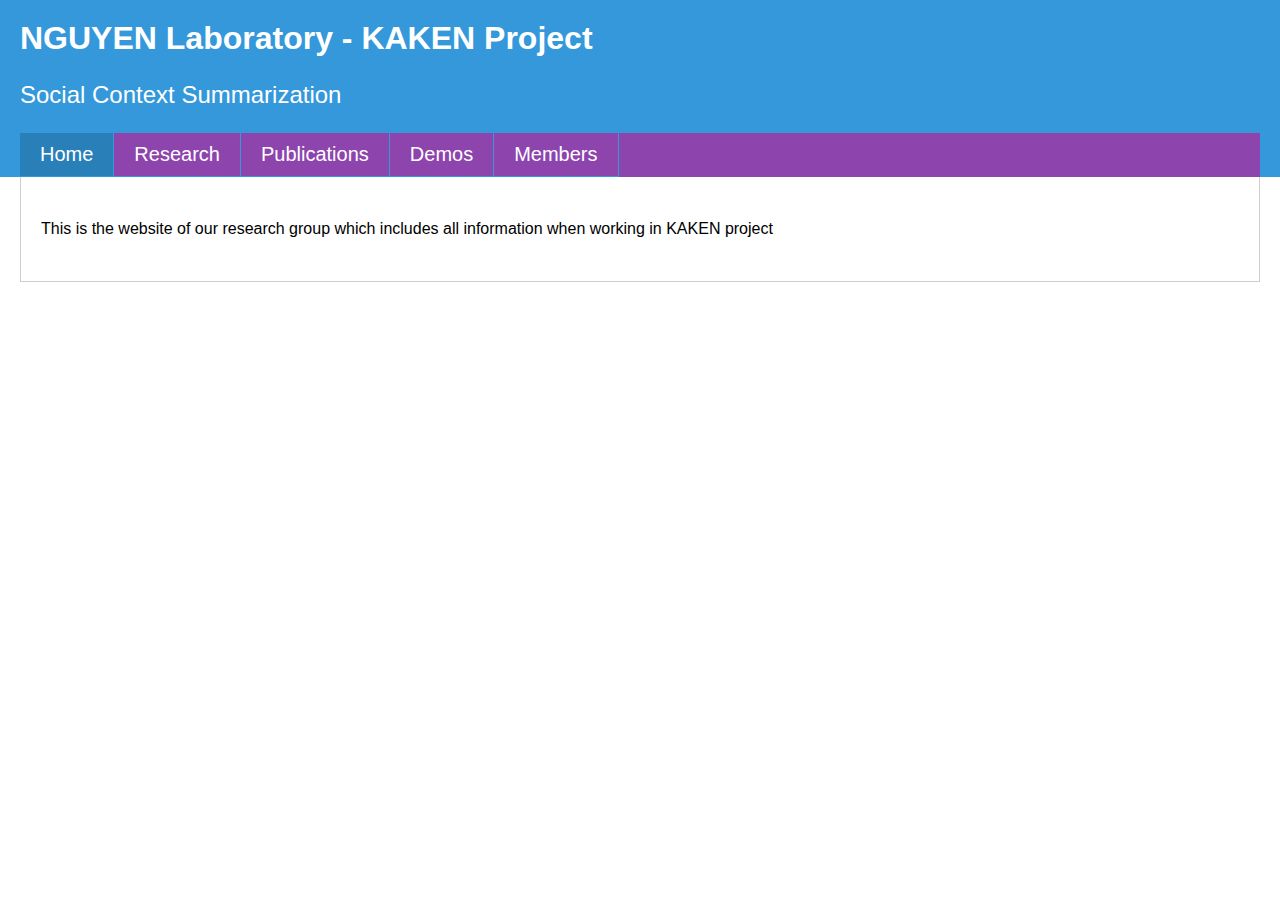
<file: index.html>
<!DOCTYPE html>
<html>
  <head>
    <title>NGUYEN Laboratory - KAKEN Project</title>
    <link rel="stylesheet" href="main.css"></head><body><div class="header"><h1>NGUYEN Laboratory - KAKEN Project</h1>
  <p>Social Context Summarization</p><div class="nav-section"><ul id="nav"><li class="first active"><a href="index">Home</a></li><li><a href="research">Research</a></li><li><a href="publications">Publications</a></li><li><a href="demos">Demos</a></li><li><a href="members">Members</a></li></ul></div></div><div id="body-content"><p>This is the website of our research group which includes all information when working in KAKEN project</p></div></body></html>
</file>
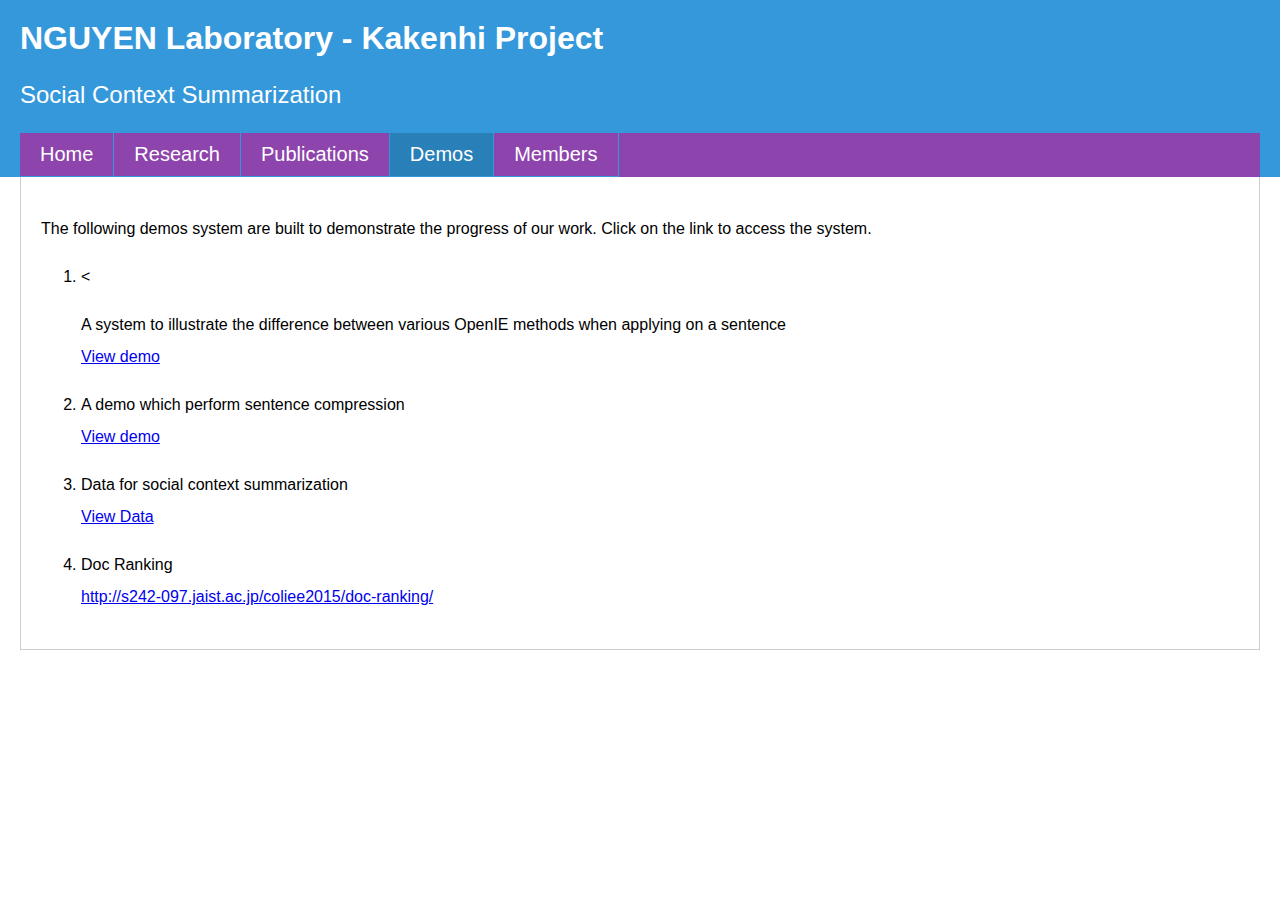
<file: demos.html>
<!DOCTYPE html><html><head><title>NGUYEN Laboratory - Kakenhi Project</title><link rel="stylesheet" href="main.css"></head>
  <body><div class="header"><h1>NGUYEN Laboratory - Kakenhi Project</h1>
    <p>Social Context Summarization</p><div class="nav-section"><ul id="nav"><li class="first "><a href="index">Home</a></li><li><a href="research">
    Research</a></li><li><a href="publications">Publications</a></li><li class="active"><a href="demos">
    Demos</a></li><li><a href="members">Members</a></li></ul></div></div><div id="body-content">
    <p>The following demos system are built to demonstrate the progress of our work. 
      Click on the link to access the system.</p><ol><li><
    <p>A system to illustrate the difference between various OpenIE methods when applying on a sentence<br>
    <a href="http://s242-097.jaist.ac.jp/relextraction/" target="_blank">View demo</a></p></li>
    <li><p>A demo which perform sentence compression<br>
      <a href="https://s242-097.jaist.ac.jp/sum/en/" target="_blank">View demo</a></p></li>
    <li><p>Data for social context summarization<br>
      <a href="https://github.com/nguyenlab/summarization-tsix" target="_blank">View Data</a></p></li>
      </p></li><li><p>Doc Ranking<br><a href="http://s242-097.jaist.ac.jp/coliee2015/doc-ranking/" 
                                        target="_blank">http://s242-097.jaist.ac.jp/coliee2015/doc-ranking/</a></p></li></ol></div></body></html>
</file>
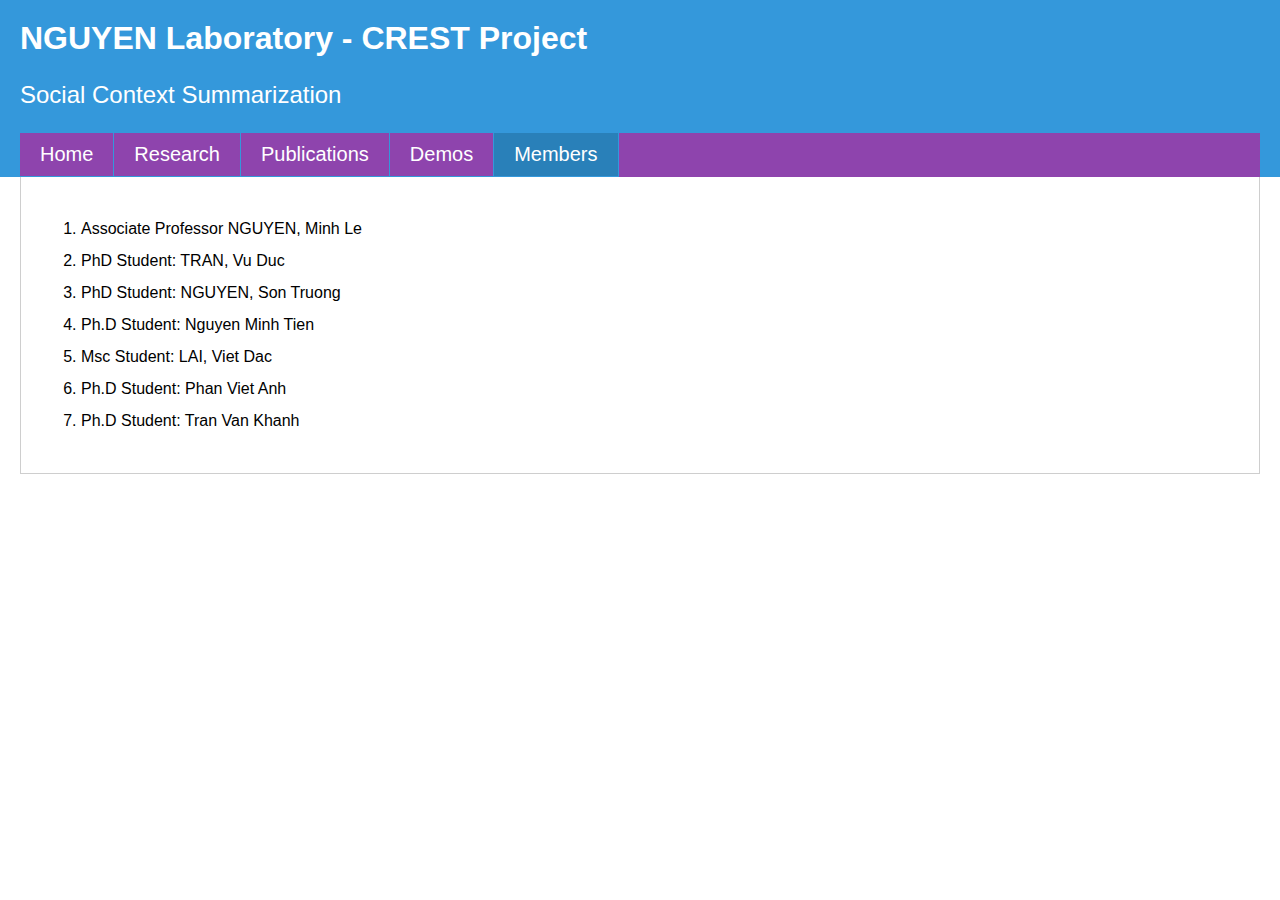
<file: members.html>
<!DOCTYPE html><html><head><title>NGUYEN Laboratory - CREST Project</title><link rel="stylesheet" href="main.css"></head><body><div class="header"><h1>NGUYEN Laboratory - CREST Project</h1><p>Social Context Summarization</p><div class="nav-section"><ul id="nav"><li class="first "><a href="index">Home</a></li><li><a href="research">Research</a></li><li><a href="publications">Publications</a></li><li><a href="demos">Demos</a></li><li class="active"><a href="members">Members</a></li></ul></div></div><div id="body-content"><ol><li>Associate Professor NGUYEN, Minh Le</li><li>PhD Student: TRAN, Vu Duc</li><li>PhD Student: NGUYEN, Son Truong</li><li>Ph.D Student: Nguyen Minh Tien</li>
  <li>Msc Student: LAI, Viet Dac</li><li>Ph.D Student: Phan Viet Anh</li><li>Ph.D Student: Tran Van Khanh</li>
  </ol></div></body>
</html>
</file>
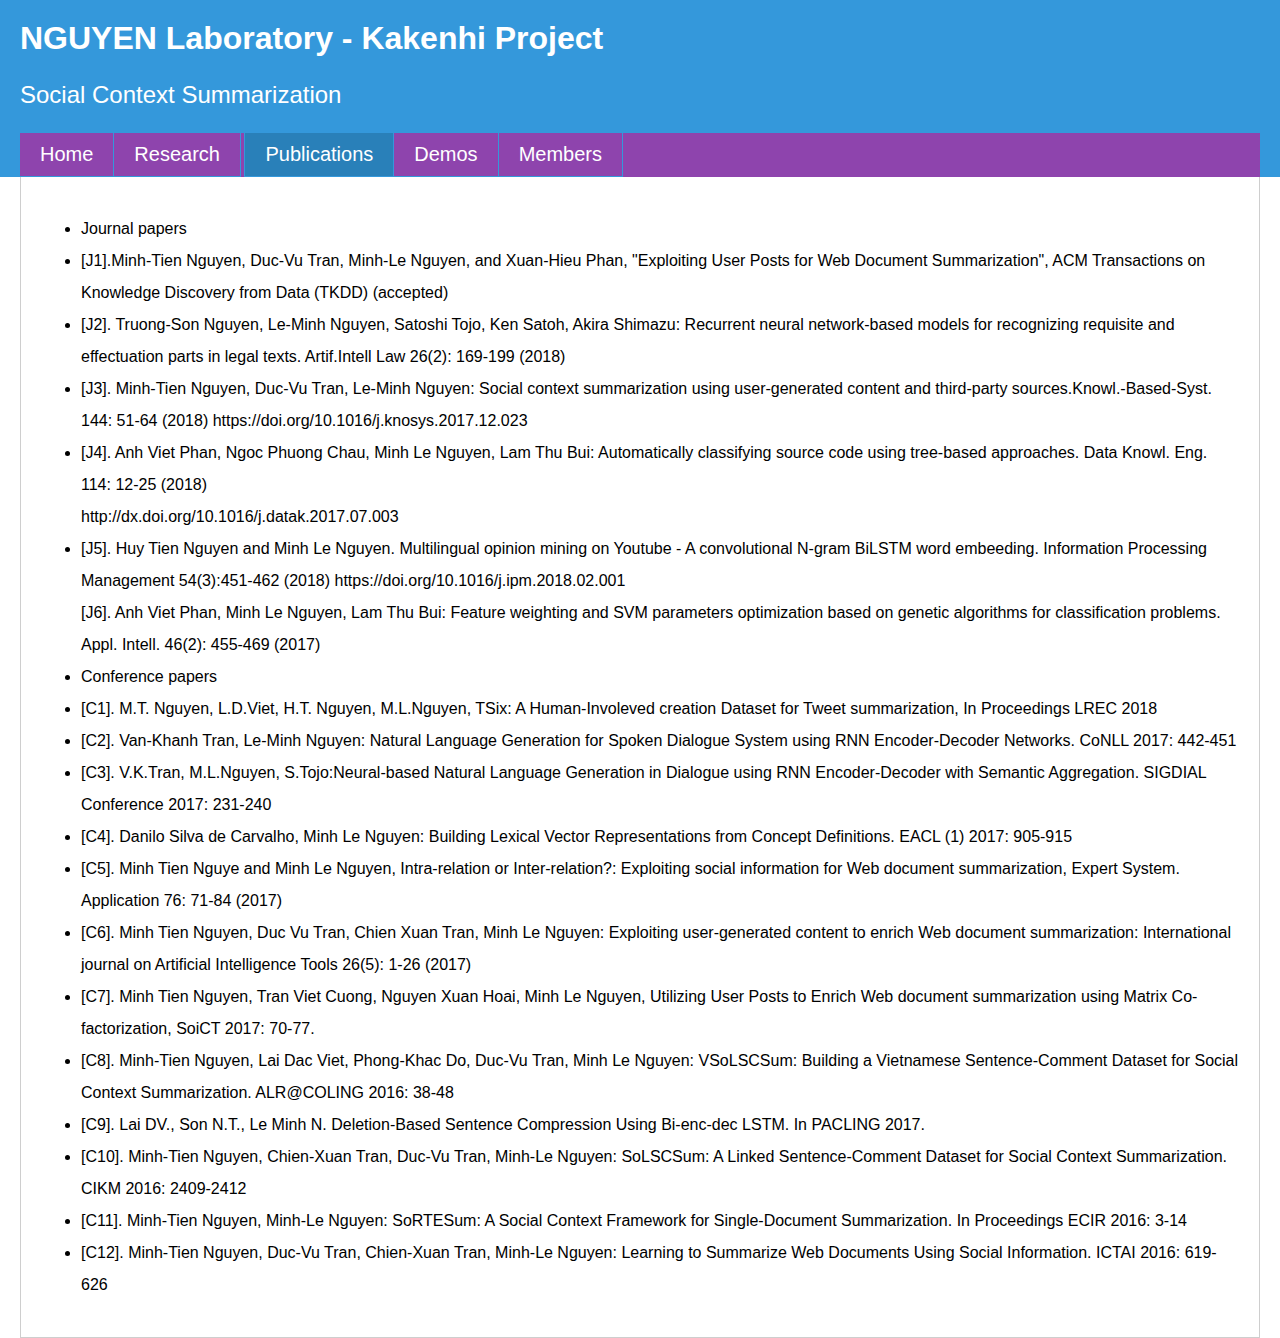
<file: publications.html>
<!DOCTYPE html><html><head><title>NGUYEN Laboratory - Kakenhi Project</title><link rel="stylesheet" href="main.css"></head><body>
 <div class="header"><h1>NGUYEN Laboratory - Kakenhi Project</h1><p>Social Context Summarization</p>
     <div class="nav-section"><ul id="nav"><li class="first "><a href="index">Home</a></li><li><a href="research">Research</a></li>
      <li class="active"><a href="publications">Publications</a></li><li><a href="demos">Demos</a></li><li><a href="members">Members</a></li></ul></div></div><div id="body-content"><ul>
 <li> Journal papers </li> 
  <li> [J1].Minh-Tien Nguyen, Duc-Vu Tran, Minh-Le Nguyen, and Xuan-Hieu Phan, "Exploiting User Posts for Web Document Summarization", ACM Transactions on Knowledge Discovery from Data (TKDD) (accepted) </li>
  <li> [J2].	Truong-Son Nguyen, Le-Minh Nguyen, Satoshi Tojo, Ken Satoh, Akira Shimazu:  Recurrent neural network-based models for recognizing requisite and effectuation parts in legal texts. Artif.Intell Law 26(2): 169-199 (2018)</li>
  <li> [J3].	Minh-Tien Nguyen, Duc-Vu Tran, Le-Minh Nguyen: Social context summarization using user-generated content and third-party sources.Knowl.-Based-Syst. 144: 51-64 (2018)
    https://doi.org/10.1016/j.knosys.2017.12.023</li>
   <li>[J4].	Anh Viet Phan, Ngoc Phuong Chau, Minh Le Nguyen, Lam Thu Bui: Automatically classifying source code using tree-based approaches. Data Knowl. Eng. 114: 12-25 (2018)</li>
    http://dx.doi.org/10.1016/j.datak.2017.07.003</li>
    <li> [J5].	Huy Tien Nguyen and Minh Le Nguyen.   Multilingual opinion mining on Youtube - A convolutional N-gram BiLSTM word embeeding.  Information Processing Management 54(3):451-462 (2018)
    https://doi.org/10.1016/j.ipm.2018.02.001</li>
    </li>[J6].	Anh Viet Phan, Minh Le Nguyen, Lam Thu Bui: Feature weighting and SVM parameters optimization based on genetic algorithms for classification problems. Appl. Intell. 46(2): 455-469 (2017)</li>
 <li> Conference papers </li> 
<li> [C1].	M.T. Nguyen, L.D.Viet, H.T. Nguyen, M.L.Nguyen,  TSix: A Human-Involeved creation Dataset for Tweet summarization, In Proceedings LREC 2018
 </li>
<li>[C2].	Van-Khanh Tran, Le-Minh Nguyen: Natural Language Generation for Spoken Dialogue System using RNN Encoder-Decoder Networks. CoNLL 2017: 442-451
</li>
<li>[C3].	V.K.Tran, M.L.Nguyen, S.Tojo:Neural-based Natural Language Generation in Dialogue using RNN Encoder-Decoder with Semantic Aggregation. SIGDIAL Conference 2017: 231-240
 </li>
 <li>[C4].	Danilo Silva de Carvalho, Minh Le Nguyen:
Building Lexical Vector Representations from Concept Definitions. EACL (1) 2017: 905-915
 </li>
 <li> [C5].	Minh Tien Nguye and Minh Le Nguyen, Intra-relation or Inter-relation?: Exploiting social information for Web document summarization, Expert System. Application 76: 71-84 (2017)
 </li>
 <li> [C6].	Minh Tien Nguyen, Duc Vu Tran, Chien Xuan Tran, Minh Le Nguyen: Exploiting user-generated content to enrich Web document summarization:  International journal on Artificial Intelligence Tools 26(5): 1-26 (2017)
 </li>
  <li> [C7].	Minh Tien Nguyen, Tran Viet Cuong, Nguyen Xuan Hoai, Minh Le Nguyen, Utilizing User Posts to Enrich Web document summarization using Matrix Co-factorization, SoiCT 2017: 70-77.
 </li>
<li>   [C8].	Minh-Tien Nguyen, Lai Dac Viet, Phong-Khac Do, Duc-Vu Tran, Minh Le Nguyen: VSoLSCSum: Building a Vietnamese Sentence-Comment Dataset for Social Context Summarization. ALR@COLING 2016: 38-48
 </li>
<li> [C9].	Lai DV., Son N.T., Le Minh N. Deletion-Based Sentence Compression Using Bi-enc-dec LSTM. In PACLING 2017. 
 </li>
 <li>[C10].	Minh-Tien Nguyen, Chien-Xuan Tran, Duc-Vu Tran, Minh-Le Nguyen: SoLSCSum: A Linked Sentence-Comment Dataset for Social Context Summarization. CIKM 2016: 2409-2412
 </li>
<li>  [C11].	Minh-Tien Nguyen, Minh-Le Nguyen:
SoRTESum: A Social Context Framework for Single-Document Summarization. In Proceedings ECIR 2016: 3-14
 </li>
 <li>[C12].	Minh-Tien Nguyen, Duc-Vu Tran, Chien-Xuan Tran, Minh-Le Nguyen: Learning to Summarize Web Documents Using Social Information. ICTAI 2016: 619-626
 </li>
 </ul></div></body></html>
</file>
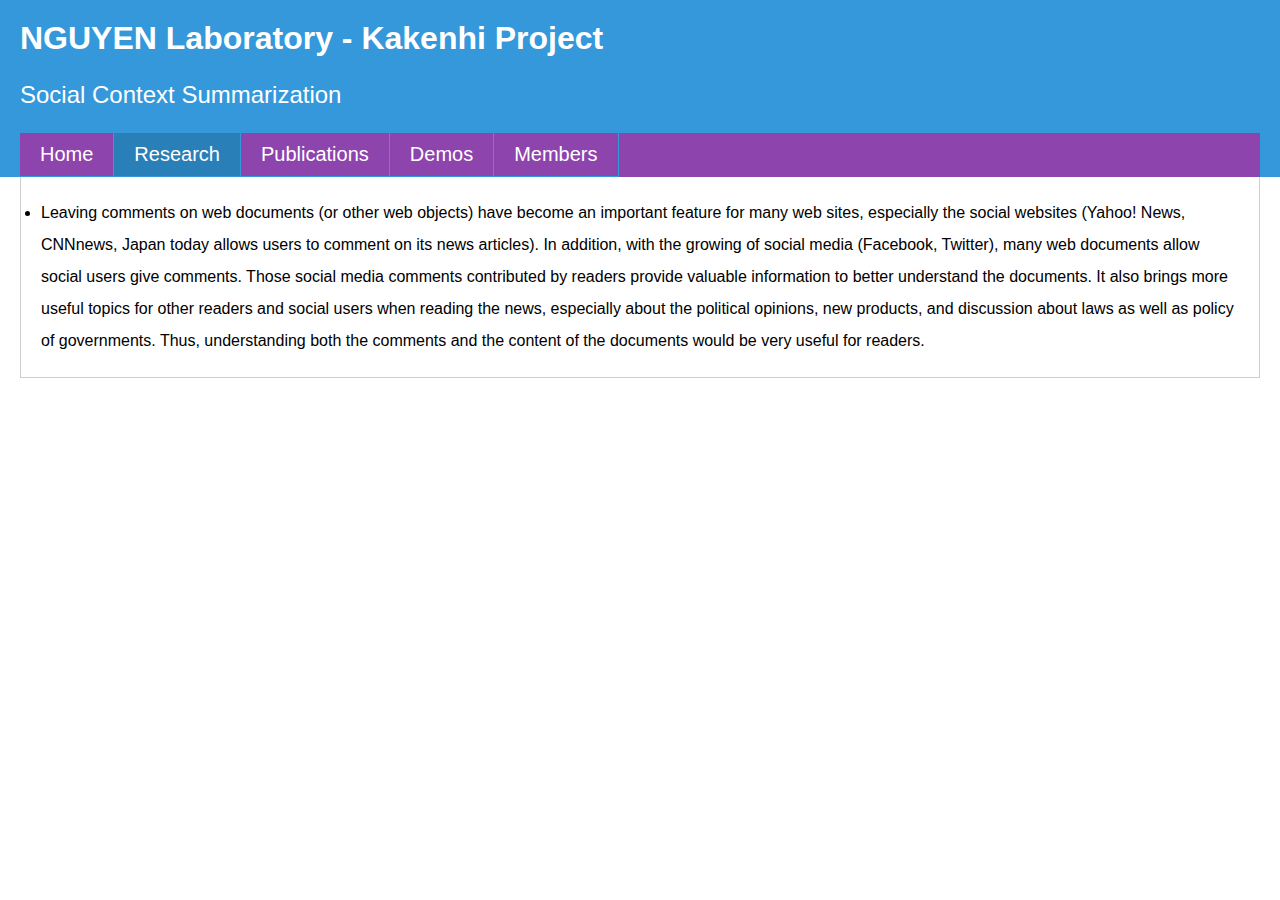
<file: research.html>
<!DOCTYPE html><html><head><title>NGUYEN Laboratory - Kakenhi Project</title><link rel="stylesheet" href="main.css">
  
  </head><body><div class="header"><h1>NGUYEN Laboratory - Kakenhi Project</h1><p>Social Context Summarization</p><div class="nav-section"><ul id="nav"><li class="first "><a href="index">Home</a></li><li class="active"><a href="research">Research</a></li><li><a href="publications">Publications</a></li><li><a href="demos">Demos</a></li><li><a href="members">Members</a></li></ul></div></div><div id="body-content"><heheh>
  <li>Leaving comments on web documents (or other web objects) have become an important feature for many web sites, 
   especially the social websites (Yahoo! News, CNNnews, Japan today allows users to comment on its news articles). 
   In addition, with the growing of social media (Facebook, Twitter), many web documents allow social users give comments. 
   Those social media comments contributed by readers provide valuable information to better understand the documents. 
   It also brings more useful topics for other readers and social users when reading the news, especially about the political opinions, new products, and discussion about laws as well as policy of governments. 
   Thus, understanding both the comments and the content of the documents would be very useful for readers. </li>
  
  </heheh></div></body></html>
</file>
<file: main.css>
body{padding:0;margin:0;font:16px "Lucida Grande",Helvetica,Arial,sans-serif}.header{background-color:#3498db;padding:20px;padding-bottom:0;color:#fff}.header p{font-size:18pt}.header h1{margin-top:0}.nav-section{background-color:#8e44ad;margin:0}.nav-section #nav{list-style:none;padding:0;margin:0}.nav-section #nav > li{display:inline-block;font-size:15pt;padding:10px;border:1px solid #3498db;margin:-1px -1px 0 0}.nav-section #nav > li.first{border-left:none}.nav-section #nav > li:hover{background-color:#34495e}.nav-section #nav > li.active{background-color:#2980b9}.nav-section #nav > li a{color:#fff;text-decoration:none;padding:10px}#body-content{margin:0 20px;border:1px solid #cecece;border-top:none;padding:20px;height:100%;line-height:2.0em}
</file>
